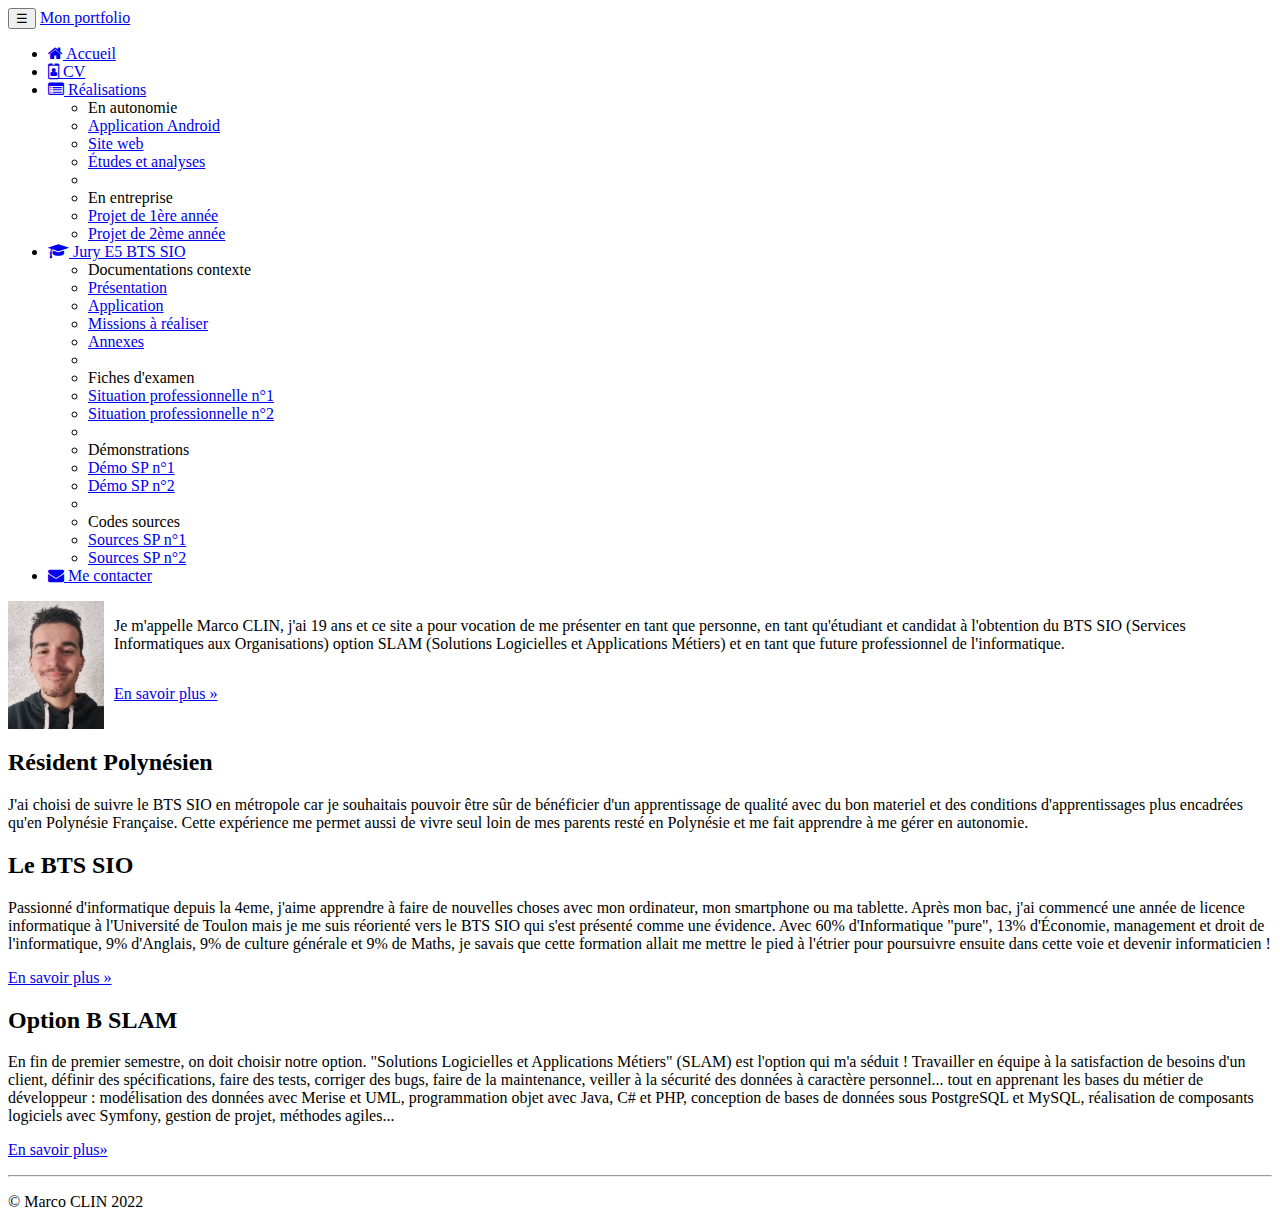
<file: index.html>
<!doctype html>
<html lang="fr">
    <head>
        <!-- Required meta tags -->
        <meta charset="utf-8">
        <meta name="viewport" content="width=device-width, initial-scale=1, shrink-to-fit=no">
        <meta name="description" content="Portfolio d’Amélia Pilou - BTS SIO SLAM">
        <meta name="author" content="Amélia Pilou">
        <!-- Bootstrap CSS -->
        <link rel="stylesheet"
              href="https://cdn.jsdelivr.net/npm/bootstrap@4.6.0/dist/css/bootstrap.min.css"
              integrity="sha384-B0vP5xmATw1+K9KRQjQERJvTumQW0nPEzvF6L/Z6nronJ3oUOFUFpCjEUQouq2+l"
              crossorigin="anonymous">
        <link href="https://maxcdn.bootstrapcdn.com/font-awesome/4.7.0/css/font-awesome.min.css"
              rel="stylesheet">
        <link href="css/accueil.css" rel="stylesheet">

        <title>Portfolio de Marco CLIN (BTS SIO 2022)</title>
        <link rel="icon" href="favicon.ico">
    </head>
    <body>
        

        <nav class="navbar navbar-dark bg-dark fixed-top navbar-expand-md">
            <div class="container">
                <button type="button" class="navbar-toggler" data-toggle="collapse"
                        data-target="#navbar" aria-controls="navbar">
                    <span class="sr-only">Navigation raccourcie</span>☰
                </button>
                <a class="navbar-brand" href="#">Mon portfolio</a>
                <div id="navbar" class="navbar-collapse collapse">
                    <ul class="nav navbar-nav">
                        <li class="active nav-item">
                            <a href="index.html" class="nav-link">
                                <span class="fa fa-home"></span> Accueil
                            </a>
                        </li>
                        <li class="nav-item">
                            <a href="page/cv.html" class="nav-link">
                                <span class="fa fa-id-badge"></span> CV
                            </a>
                        </li>
                        <li class="dropdown nav-item">
                            <a href="#" class="dropdown-toggle nav-link"
                               data-toggle="dropdown" role="button">
                                <span class="fa fa-list-alt"></span> Réalisations <span class="caret"></span>
                            </a>
                            <ul class="dropdown-menu" role="menu">
                                <li role="presentation" class="dropdown-header dropdown-item">
                                    En autonomie</li>
                                <li role="presentation" class="dropdown-item">
                                    <a role="menuitem" href="#">Application Android</a>
                                </li>
                                <li role="presentation" class="dropdown-item">
                                    <a role="menuitem" href="#">Site web</a>
                                </li>
                                <li role="presentation" class="dropdown-item">
                                    <a role="menuitem" href="#">Études et analyses</a>
                                </li>
                                <li role="presentation" class="dropdown-divider"></li>
                                <li role="presentation" class="dropdown-header dropdown-item">
                                    En entreprise</li>
                                <li role="presentation" class="dropdown-item">
                                    <a role="menuitem" href="#">Projet de 1ère année</a>
                                </li>
                                <li role="presentation" class="dropdown-item">
                                    <a role="menuitem" href="#">Projet de 2ème année</a>
                                </li>
                            </ul>
                        </li>

                        <li class="dropdown nav-item">
                            <a href="#" class="dropdown-toggle nav-link"
                               data-toggle="dropdown" role="button">
                                <span class="fa fa-graduation-cap"></span>
                                Jury E5 BTS SIO
                                <span class="caret"></span>
                            </a>
                            <ul class="dropdown-menu" role="menu">
                                <li class="dropdown-header dropdown-item" role="presentation">
                                    Documentations contexte</li>
                                <li role="presentation" class="dropdown-item">
                                    <a role="menuitem" href="#">Présentation</a></li>
                                <li role="presentation" class="dropdown-item">
                                    <a role="menuitem" href="#">Application</a></li>
                                <li role="presentation" class="dropdown-item">
                                    <a role="menuitem" href="#">Missions à réaliser</a></li>
                                <li role="presentation" class="dropdown-item">
                                    <a role="menuitem" href="#">Annexes</a></li>
                                <li role="presentation" class="dropdown-divider"></li>
                                <li role="presentation" class="dropdown-header dropdown-item">
                                    Fiches d'examen</li>
                                <li role="presentation" class="dropdown-item">
                                    <a role="menuitem" href="#">Situation professionnelle n°1</a></li>
                                <li role="presentation" class="dropdown-item">
                                    <a role="menuitem" href="#">Situation professionnelle n°2</a></li>
                                <li role="presentation" class="dropdown-divider"></li>
                                <li role="presentation" class="dropdown-header dropdown-item">
                                    Démonstrations</li>
                                <li role="presentation" class="dropdown-item">
                                    <a role="menuitem" href="#">Démo SP n°1</a></li>
                                <li role="presentation" class="dropdown-item">
                                    <a role="menuitem" href="#">Démo SP n°2</a></li>
                                <li role="presentation" class="dropdown-divider"></li>
                                <li role="presentation" class="dropdown-header dropdown-item">
                                    Codes sources</li>
                                <li role="presentation" class="dropdown-item">
                                    <a role="menuitem" href="#">Sources SP n°1</a></li>
                                <li role="presentation" class="dropdown-item">
                                    <a role="menuitem" href="#">Sources SP n°2</a></li>
                            </ul>
                        </li>
                        <li class="nav-item">
                            <a href="contacte.html" class="nav-link"><span class="fa fa-envelope"></span>
                                Me contacter
                            </a>
                        </li>
                    </ul>
                </div>
            </div>
        </nav>




        <div class="jumbotron">

            <div class="presentation">
                <img alt="photo de profil" src="images/MarcoClin.jpg">
                <div class="bio">
                    <p>Je m'appelle Marco CLIN, j'ai 19 ans et ce site a pour vocation de me présenter en tant que personne, en tant qu'étudiant et candidat à l'obtention du BTS SIO (Services Informatiques aux Organisations) option SLAM (Solutions Logicielles et Applications Métiers) et en tant que future professionnel de l'informatique.</p>



                    <p><a class="btn btn-primary brn-lg" href="https://www.onisep.fr/Ressources/Univers-Fo
                          rmation/Formations/Post-bac/bts-services-informatiques-aux-organisations-op
                          tion-b-solutions-logicielles-et-applications-metiers" target="_blank"
                          role="button">En savoir plus »</a>
                </div>
            </div>
        </div> <!-- Emplacement pour le contenu principal de la page -->




        <footer>
            <div class="container">
                <div class="row">
                    <div class="col-lg-4">
                        <h2>Résident Polynésien</h2>
                        <p>J'ai choisi de suivre le BTS SIO en métropole car je souhaitais pouvoir être sûr de bénéficier
                            d'un apprentissage de qualité avec du bon materiel et des conditions d'apprentissages plus encadrées
                            qu'en Polynésie Française.
                            Cette expérience me permet aussi de vivre seul loin de mes parents resté en Polynésie et me fait apprendre
                            à me gérer en autonomie.
                        </p>
                    </div>
                    <div class="col-lg-4">
                        <h2>Le BTS SIO</h2>
                        <p>Passionné d'informatique depuis la 4eme, j'aime apprendre à faire
                            de nouvelles choses avec mon ordinateur, mon smartphone ou ma tablette. Après mon bac, j'ai commencé
                            une année de licence informatique à l'Université de Toulon mais je me suis 
                            réorienté vers le BTS SIO qui s'est présenté comme une évidence. Avec 60% d'Informatique "pure", 13%
                            d'Économie, management et droit de l'informatique, 9% d'Anglais, 9% de culture
                            générale et 9% de Maths, je savais que cette formation allait me mettre le
                            pied à l'étrier pour poursuivre ensuite dans cette voie et devenir
                            informaticien !

                        </p>
                        <p><a class="btn btn-secondary" href="https://fr.wikipedia.org/wiki/Brevet_de_tec
                              hnicien_supérieur_-_Services_informatiques_aux_organisations"
                              target="_blank" role="button">En savoir plus »</a>
                        </p>
                    </div>
                    <div class="col-lg-4">
                        <h2>Option B SLAM</h2>
                        <p>En fin de premier semestre, on doit choisir notre option. "Solutions
                            Logicielles et Applications Métiers" (SLAM) est l'option qui m'a séduit&nbsp;!
                            Travailler en équipe à la satisfaction de besoins d'un client, définir des
                            spécifications, faire des tests, corriger des bugs, faire de la maintenance,
                            veiller à la sécurité des données à caractère personnel... tout en apprenant
                            les bases du métier de développeur : modélisation des données
                            avec Merise et UML, programmation objet avec Java, C# et PHP, conception
                            de bases de données sous PostgreSQL et MySQL, réalisation de
                            composants logiciels avec Symfony, gestion de projet, méthodes agiles...

                        </p>
                        <p><a class="btn btn-secondary" href="https://www.onisep.fr/Ressources/Univers-Fo
                              rmation/Formations/Post-bac/bts-services-informatiques-aux-organisations-op
                              tion-b-solutions-logicielles-et-applications-metiers" target="_blank"
                              role="button">En savoir plus»</a>
                        </p>
                    </div>
                </div>
                <hr>
                <p class="text-center" id="copyright">© Marco CLIN 2022</p>
            </div>
        </footer>


        <!-- Optional JavaScript; choose one of the two! -->
        <!-- Option 1: jQuery and Bootstrap Bundle (includes Popper) -->
        <script src="https://code.jquery.com/jquery-3.5.1.slim.min.js"
                integrity="sha384-DfXdz2htPH0lsSSs5nCTpuj/zy4C+OGpamoFVy38MVBnE+IbbVYUew+OrCXaRkfj"
        crossorigin="anonymous"></script>
        <script src="https://cdn.jsdelivr.net/npm/bootstrap@4.6.0/dist/js/bootstrap.bundle.min.js"
                integrity="sha384-Piv4xVNRyMGpqkS2by6br4gNJ7DXjqk09RmUpJ8jgGtD7zP9yug3goQfGII0yAns"
        crossorigin="anonymous"></script>
    </body>
</html>













<!-- Optional JavaScript; choose one of the two! -->
<!-- Option 1: jQuery and Bootstrap Bundle (includes Popper) -->
<script src="https://code.jquery.com/jquery-3.5.1.slim.min.js"
        integrity="sha384-DfXdz2htPH0lsSSs5nCTpuj/zy4C+OGpamoFVy38MVBnE+IbbVYUew+OrCXaRkfj"
crossorigin="anonymous"></script>
<script src="https://cdn.jsdelivr.net/npm/bootstrap@4.6.0/dist/js/bootstrap.bundle.min.js"
        integrity="sha384-Piv4xVNRyMGpqkS2by6br4gNJ7DXjqk09RmUpJ8jgGtD7zP9yug3goQfGII0yAns"
crossorigin="anonymous"></script>
</body>
</html>
</file>
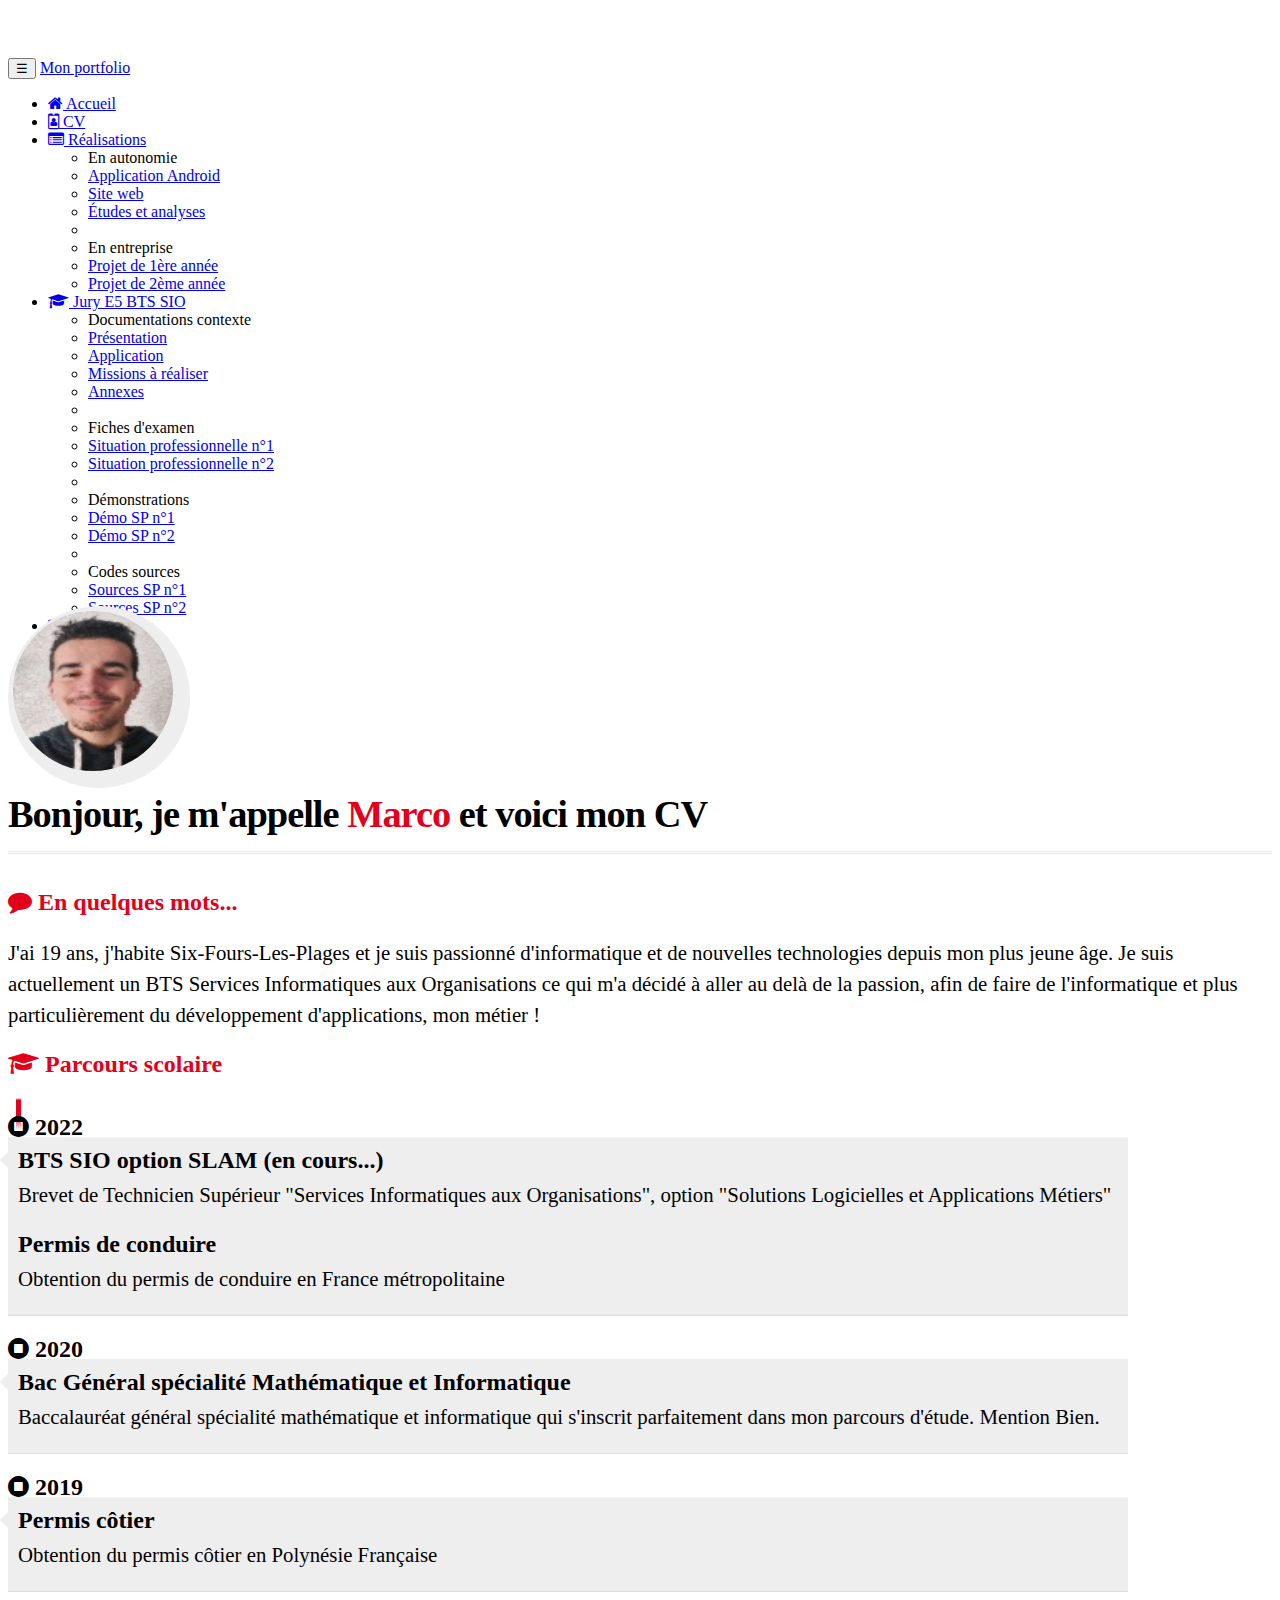
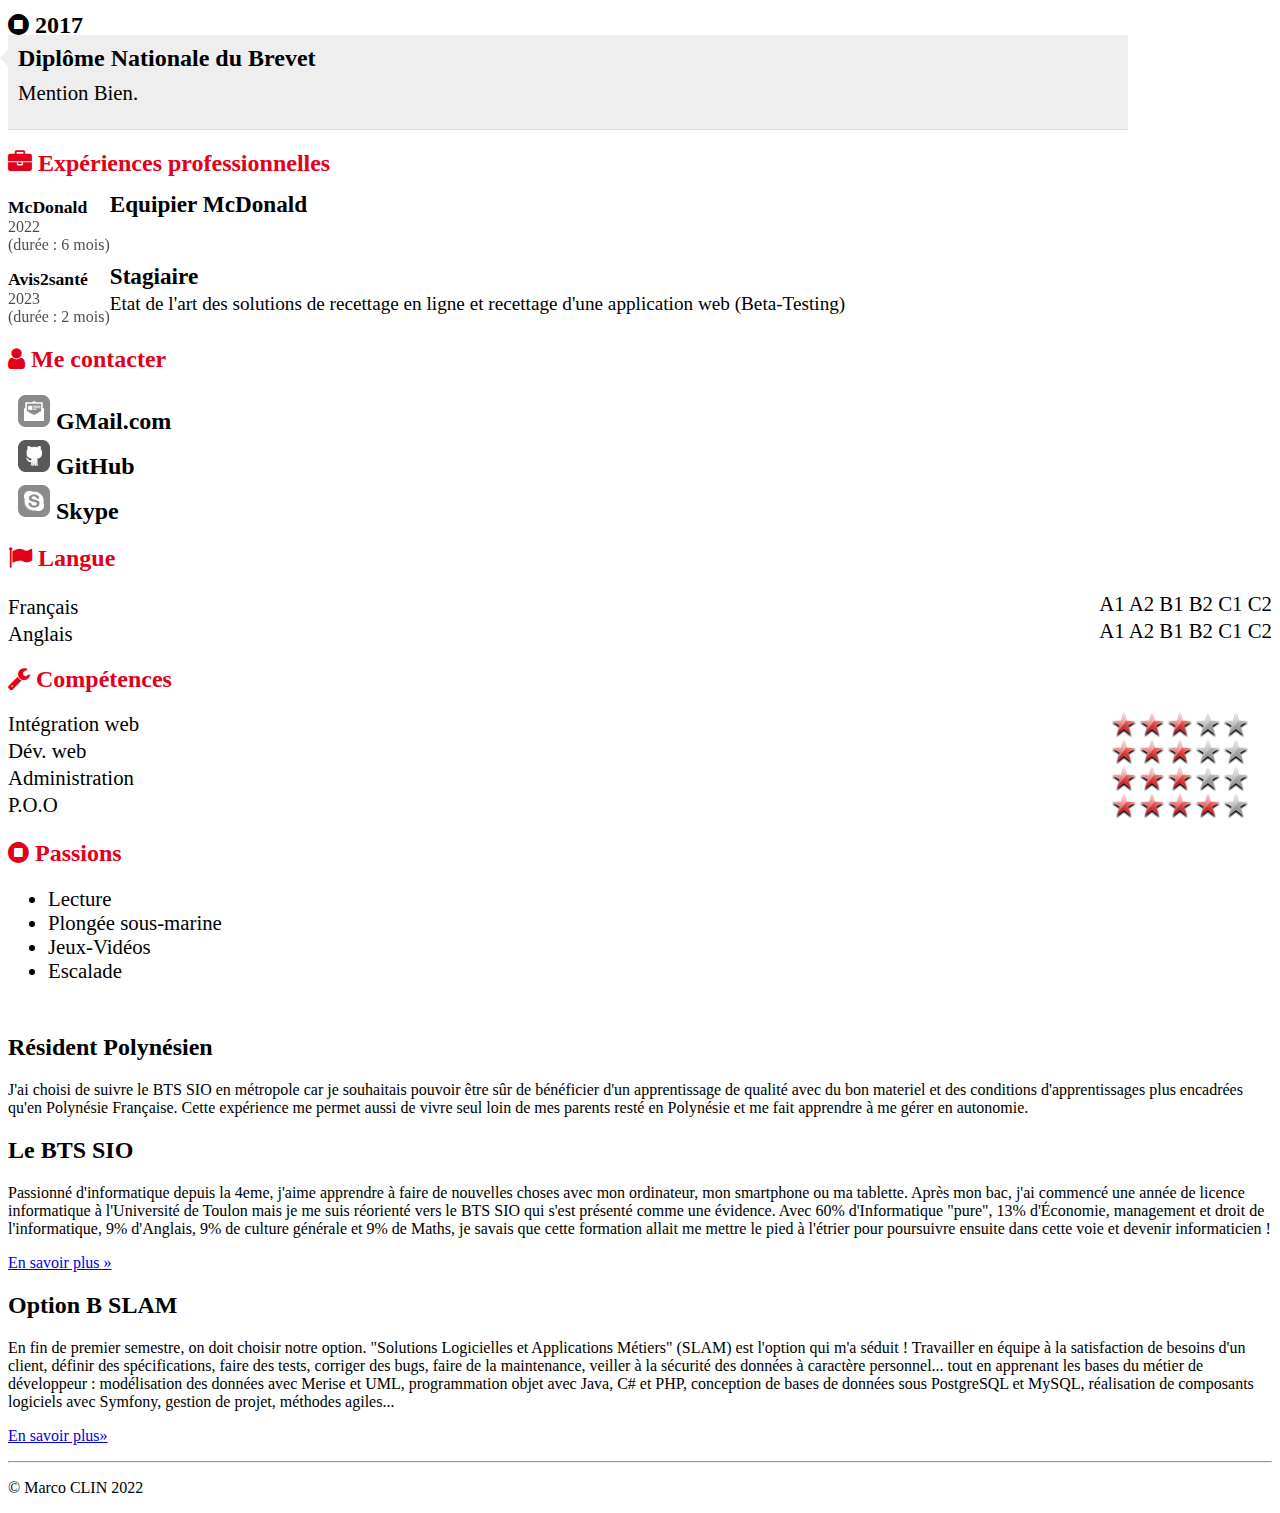
<file: page/cv.html>
<!doctype html>
<html lang="fr">
    <head>
        <!-- Required meta tags -->
        <meta charset="utf-8">
        <meta name="viewport" content="width=device-width, initial-scale=1, shrink-to-fit=no">
        <meta name="description" content="Portfolio d’Amélia Pilou - BTS SIO SLAM">
        <meta name="author" content="Amélia Pilou">
        <!-- Bootstrap CSS -->
        <link rel="stylesheet"
              href="https://cdn.jsdelivr.net/npm/bootstrap@4.6.0/dist/css/bootstrap.min.css"
              integrity="sha384-B0vP5xmATw1+K9KRQjQERJvTumQW0nPEzvF6L/Z6nronJ3oUOFUFpCjEUQouq2+l"
              crossorigin="anonymous">
        <title>Portfolio de Marco CLIN (BTS SIO 2022)</title>
        <link rel="icon" href="favicon.ico">
        <link href="https://maxcdn.bootstrapcdn.com/font-awesome/4.7.0/css/font-awesome.min.css"
              rel="stylesheet">
        <link rel="stylesheet" href="../css/cv.css">

    </head>
    <body>

        <nav class="navbar navbar-dark bg-dark fixed-top navbar-expand-md">
            <div class="container">
                <button type="button" class="navbar-toggler" data-toggle="collapse"
                        data-target="#navbar" aria-controls="navbar">
                    <span class="sr-only">Navigation raccourcie</span>☰
                </button>
                <a class="navbar-brand" href="#">Mon portfolio</a>
                <div id="navbar" class="navbar-collapse collapse">
                    <ul class="nav navbar-nav">
                        <li class="nav-item">
                            <a href="../index.html" class="nav-link">
                                <span class="fa fa-home"></span> Accueil
                            </a>
                        </li>
                        <li class="active nav-item">
                            <a href="cv.html" class="nav-link">
                                <span class="fa fa-id-badge"></span> CV
                            </a>
                        </li>
                        <li class="dropdown nav-item">
                            <a href="#" class="dropdown-toggle nav-link"
                               data-toggle="dropdown" role="button">
                                <span class="fa fa-list-alt"></span> Réalisations <span class="caret"></span>
                            </a>
                            <ul class="dropdown-menu" role="menu">
                                <li role="presentation" class="dropdown-header dropdown-item">
                                    En autonomie</li>
                                <li role="presentation" class="dropdown-item">
                                    <a role="menuitem" href="appliandroid.html">Application Android</a>
                                </li>
                                <li role="presentation" class="dropdown-item">
                                    <a role="menuitem" href="#">Site web</a>
                                </li>
                                <li role="presentation" class="dropdown-item">
                                    <a role="menuitem" href="#">Études et analyses</a>
                                </li>
                                <li role="presentation" class="dropdown-divider"></li>
                                <li role="presentation" class="dropdown-header dropdown-item">
                                    En entreprise</li>
                                <li role="presentation" class="dropdown-item">
                                    <a role="menuitem" href="#">Projet de 1ère année</a>
                                </li>
                                <li role="presentation" class="dropdown-item">
                                    <a role="menuitem" href="#">Projet de 2ème année</a>
                                </li>
                            </ul>
                        </li>
                        <li class="dropdown nav-item">
                            <a href="#" class="dropdown-toggle nav-link"
                               data-toggle="dropdown" role="button">
                                <span class="fa fa-graduation-cap"></span>
                                Jury E5 BTS SIO
                                <span class="caret"></span>
                            </a>
                            <ul class="dropdown-menu" role="menu">
                                <li class="dropdown-header dropdown-item" role="presentation">
                                    Documentations contexte</li>
                                <li role="presentation" class="dropdown-item">
                                    <a role="menuitem" href="#">Présentation</a></li>
                                <li role="presentation" class="dropdown-item">
                                    <a role="menuitem" href="#">Application</a></li>
                                <li role="presentation" class="dropdown-item">
                                    <a role="menuitem" href="#">Missions à réaliser</a></li>
                                <li role="presentation" class="dropdown-item">
                                    <a role="menuitem" href="#">Annexes</a></li>
                                <li role="presentation" class="dropdown-divider"></li>
                                <li role="presentation" class="dropdown-header dropdown-item">
                                    Fiches d'examen</li>
                                <li role="presentation" class="dropdown-item">
                                    <a role="menuitem" href="#">Situation professionnelle n°1</a></li>
                                <li role="presentation" class="dropdown-item">
                                    <a role="menuitem" href="#">Situation professionnelle n°2</a></li>
                                <li role="presentation" class="dropdown-divider"></li>
                                <li role="presentation" class="dropdown-header dropdown-item">
                                    Démonstrations</li>
                                <li role="presentation" class="dropdown-item">
                                    <a role="menuitem" href="#">Démo SP n°1</a></li>
                                <li role="presentation" class="dropdown-item">
                                    <a role="menuitem" href="#">Démo SP n°2</a></li>
                                <li role="presentation" class="dropdown-divider"></li>
                                <li role="presentation" class="dropdown-header dropdown-item">
                                    Codes sources</li>
                                <li role="presentation" class="dropdown-item">
                                    <a role="menuitem" href="#">Sources SP n°1</a></li>
                                <li role="presentation" class="dropdown-item">
                                    <a role="menuitem" href="#">Sources SP n°2</a></li>
                            </ul>
                        </li>
                        <li class="nav-item">
                            <a href="contacte.html" class="nav-link"><span class="fa fa-envelope"></span>
                                Me contacter
                            </a>
                        </li>
                    </ul>
                </div>
            </div>
        </nav>
        <div class="jumbotron"><div class="jumbotron">
                <div class="container">
                    <div class="row cadreCV">
                        <div id="cv-entete" class="text-center">
                            <div id="cv-photo">
                                <img src="../images/MarcoClin.jpg" alt="Ma photo d'identité">
                            </div>
                            <div id="cv-intro">
                                <h1>Bonjour, je m'appelle <span class="red">Marco</span> et voici mon CV</h1>
                            </div>    
                        </div>

                    </div>
                    <div class="row cadreCV">
                        <div class="col-xs-12 col-sm-7">
                            <!-- Partie gauche -->
                            <div class="rubrique clearfix">
                                <h2><span class="fa fa-comment"></span> En quelques mots...</h2>
                                <p>J'ai 19 ans, j'habite Six-Fours-Les-Plages et je suis passionné d'informatique et de
                                    nouvelles technologies depuis mon plus jeune âge. Je suis actuellement un
                                    BTS Services Informatiques aux Organisations ce qui m'a décidé à aller au
                                    delà de la passion, afin de faire de l'informatique et plus particulièrement
                                    du développement d'applications, mon métier&nbsp;!
                                </p>
                            </div>
                            <div class="rubrique clearfix">
                                <h2><span class="fa fa-graduation-cap"></span> Parcours scolaire</h2>
                                <ul id="parcours" class="clearfix">
                                    <li>
                                        <div class="date float-left">
                                            <span class="fa fa-stop-circle"></span>&nbsp;2022
                                        </div>
                                        <div class="details float-right">
                                            <h3>BTS SIO option SLAM (en cours...)</h3>
                                            <p>Brevet de Technicien Supérieur "Services Informatiques aux
                                                Organisations", option "Solutions Logicielles et Applications
                                                Métiers"</p>
                                            <h3>Permis de conduire</h3>
                                            <p>Obtention du permis de conduire en France métropolitaine</p>
                                        </div>
                                    </li>
                                    <li>
                                        <div class="date float-left">
                                            <span class="fa fa-stop-circle"></span>&nbsp;2020
                                        </div>
                                        <div class="details float-right">
                                            <h3>Bac Général spécialité Mathématique et Informatique</h3>
                                            <p>Baccalauréat général spécialité mathématique et informatique qui 
                                                s'inscrit parfaitement dans mon parcours d'étude.
                                                Mention Bien.</p>
                                        </div>
                                    </li>
                                    <li>
                                        <div class="date float-left">
                                            <span class="fa fa-stop-circle"></span>&nbsp;2019
                                        </div>
                                        <div class="details float-right">
                                            <h3>Permis côtier</h3>
                                            <p>Obtention du permis côtier en Polynésie Française</p>
                                        </div>
                                    </li>
                                    <li>
                                        <div class="date float-left">
                                            <span class="fa fa-stop-circle"></span>&nbsp;2017
                                        </div>
                                        <div class="details float-right">
                                            <h3>Diplôme Nationale du Brevet</h3>
                                            <p>Mention Bien.</p>
                                        </div>
                                    </li>
                                </ul>
                            </div>
                            <div class="rubrique clearfix">
                                <h2><span class="fa fa-briefcase"></span> Expériences professionnelles</h2>
                                <div class="experience clearfix">
                                    <div class="col-3">
                                        <div class="lieu">McDonald</div>
                                        <div class="date">2022 <br>(durée : 6 mois)</div>
                                    </div>
                                    <div class="col-9">
                                        <div class="profession">Equipier McDonald</div>
                                        <div class="details">
                                        </div>
                                    </div>
                                </div>
                                <div class="experience clearfix">
                                    <div class="col-3">
                                        <div class="lieu">Avis2santé</div>
                                        <div class="date">2023 <br>(durée : 2 mois)</div>
                                    </div>
                                    <div class="col-9">
                                        <div class="profession">Stagiaire</div>
                                        <div class="details">Etat de l'art des solutions de recettage en ligne et recettage d'une application web (Beta-Testing)
                                        </div>
                                    </div>
                                </div>

                            </div>
                        </div>
                        <div class="col-xs-12 col-sm-5">


                            <!-- Partie droite -->


                            <div class="rubrique clearfix">
                                <h2><span class="fa fa-user"></span> Me contacter</h2>
                                <div class="meContacter">
                                    <div class="details float-left">
                                        <a href="mailto:marcoetude@gmail.com?subject=Contact depuis le CV en ligne"
                                           title="Mail de Marco CLIN">
                                            <img class="contact-icon" src="../images/cv/mail-dreamstale47.png"
                                                 alt="Icone de mail"> GMail.com
                                        </a>
                                    </div>
                                </div>


                                <div class="meContacter">
                                    <div class="details float-left">
                                        <a href="https://github.com/M3rwin"
                                           title="Lien vers le profil GitHub de Marco CLIN">
                                            <img class="contact-icon" src="../images/cv/github2-dreamstale35.png"
                                                 alt="Icone de GitHub"> GitHub
                                        </a>
                                    </div>
                                </div>
                                <div class="meContacter">
                                    <div class="details float-left">
                                        <a href="https://join.skype.com/invite/MBkyxDsNyzNN"
                                           title="Lien vers le profil Skype d'Amélia Pilou">
                                            <img class="contact-icon" src="../images/cv/skype-dreamstale61.png"
                                                 alt="Icone de Skype"> Skype
                                        </a>
                                    </div>
                                </div>


                            </div>











                            <div id="langues" class="rubrique clearfix">
                                <h2><span class="fa fa-flag"></span> Langue</h2>
                                <div class="container">
                                    <div class="langue">Français</div>
                                    <div class="niveau">
                                        <span class="badge badge-dark">A1</span>
                                        <span class="badge badge-dark">A2</span>
                                        <span class="badge badge-dark">B1</span>
                                        <span class="badge badge-dark">B2</span>
                                        <span class="badge badge-dark">C1</span>
                                        <span class="badge badge-success">C2</span>
                                    </div>
                                </div>
                                <div class="container">
                                    <div class="langue">Anglais</div>
                                    <div class="niveau">
                                        <span class="badge badge-dark">A1</span>
                                        <span class="badge badge-dark">A2</span>
                                        <span class="badge badge-dark">B1</span>
                                        <span class="badge badge-dark">B2</span>
                                        <span class="badge badge-success">C1</span>
                                        <span class="badge badge-dark">C2</span>
                                    </div>
                                </div>
                                
                            </div>

                            <div id="competences" class="rubrique clearfix">
                                <h2><span class="fa fa-wrench"></span> Compétences</h2>
                                <div class="container">
                                    <div class="libelle">Intégration web</div>
                                    <div class="classement classement3"></div>
                                </div>
                                <div class="container">
                                    <div class="libelle">Dév. web</div>
                                    <div class="classement classement3"></div>
                                </div>
                                <div class="container">
                                    <div class="libelle">Administration</div>
                                    <div class="classement classement3"></div>
                                </div>
                                <div class="container">
                                    <div class="libelle">P.O.O</div>
                                    <div class="classement classement4"></div>
                                </div>
                            </div>




                            <div id="passions" class="rubrique clearfix">
                                <h2><span class="fa fa-stop-circle"></span> Passions</h2>
                                <div class="container">
                                    <ul>
                                        <li class="passion">
                                            <div class="libelle">Lecture</div>
                                        </li>
                                        <li class="passion">
                                            <div class="libelle">Plongée sous-marine</div>
                                        </li>
                                        <li class="passion">
                                            <div class="libelle">Jeux-Vidéos</div>
                                        </li>
                                        <li class="passion">
                                            <div class="libelle">Escalade</div>
                                        </li>
                                    </ul>

                                </div>
                            </div>


                        </div>                              
                    </div>
                </div>
            </div>













        </div> <!-- Emplacement pour le contenu principal de la page -->
        <footer>
            <div class="container">
                <div class="row">
                    <div class="col-lg-4">
                        <h2>Résident Polynésien</h2>
                        <p>J'ai choisi de suivre le BTS SIO en métropole car je souhaitais pouvoir être sûr de bénéficier
                            d'un apprentissage de qualité avec du bon materiel et des conditions d'apprentissages plus encadrées
                            qu'en Polynésie Française.
                            Cette expérience me permet aussi de vivre seul loin de mes parents resté en Polynésie et me fait apprendre
                            à me gérer en autonomie.
                        </p>
                    </div>
                    <div class="col-lg-4">
                        <h2>Le BTS SIO</h2>
                        <p>Passionné d'informatique depuis la 4eme, j'aime apprendre à faire
                            de nouvelles choses avec mon ordinateur, mon smartphone ou ma tablette. Après mon bac, j'ai commencé
                            une année de licence informatique à l'Université de Toulon mais je me suis 
                            réorienté vers le BTS SIO qui s'est présenté comme une évidence. Avec 60% d'Informatique "pure", 13%
                            d'Économie, management et droit de l'informatique, 9% d'Anglais, 9% de culture
                            générale et 9% de Maths, je savais que cette formation allait me mettre le
                            pied à l'étrier pour poursuivre ensuite dans cette voie et devenir
                            informaticien !

                        </p>
                        <p><a class="btn btn-secondary" href="https://fr.wikipedia.org/wiki/Brevet_de_tec
                              hnicien_supérieur_-_Services_informatiques_aux_organisations"
                              target="_blank" role="button">En savoir plus »</a>
                        </p>
                    </div>
                    <div class="col-lg-4">
                        <h2>Option B SLAM</h2>
                        <p>En fin de premier semestre, on doit choisir notre option. "Solutions
                            Logicielles et Applications Métiers" (SLAM) est l'option qui m'a séduit&nbsp;!
                            Travailler en équipe à la satisfaction de besoins d'un client, définir des
                            spécifications, faire des tests, corriger des bugs, faire de la maintenance,
                            veiller à la sécurité des données à caractère personnel... tout en apprenant
                            les bases du métier de développeur : modélisation des données
                            avec Merise et UML, programmation objet avec Java, C# et PHP, conception
                            de bases de données sous PostgreSQL et MySQL, réalisation de
                            composants logiciels avec Symfony, gestion de projet, méthodes agiles...

                        </p>
                        <p><a class="btn btn-secondary" href="https://www.onisep.fr/Ressources/Univers-Fo
                              rmation/Formations/Post-bac/bts-services-informatiques-aux-organisations-op
                              tion-b-solutions-logicielles-et-applications-metiers" target="_blank"
                              role="button">En savoir plus»</a>
                        </p>
                    </div>
                </div>
                <hr>
                <p class="text-center" id="copyright">© Marco CLIN 2022</p>
            </div>
        </footer>


        <!-- Optional JavaScript; choose one of the two! -->
        <!-- Option 1: jQuery and Bootstrap Bundle (includes Popper) -->
        <script src="https://code.jquery.com/jquery-3.5.1.slim.min.js"
                integrity="sha384-DfXdz2htPH0lsSSs5nCTpuj/zy4C+OGpamoFVy38MVBnE+IbbVYUew+OrCXaRkfj"
        crossorigin="anonymous"></script>
        <script src="https://cdn.jsdelivr.net/npm/bootstrap@4.6.0/dist/js/bootstrap.bundle.min.js"
                integrity="sha384-Piv4xVNRyMGpqkS2by6br4gNJ7DXjqk09RmUpJ8jgGtD7zP9yug3goQfGII0yAns"
        crossorigin="anonymous"></script>
    </body>
</html>
</file>
<file: css/accueil.css>
.bio{
    display: flex;
    flex-direction: column;
    margin-left: 10px;
}

.presentation{
    display: flex;
    flex-direction: row;
}

.bvn{
    margin-top: -50px;
}
</file>
<file: css/cv.css>
body {
    padding-top: 50px;
}
.cadreCV {
    padding-bottom: 15px;
    background: white;
}
/****************************************
* En-tête du CV
****************************************/
#cv-entete {
    margin-top: -45px;
    width: 100%;
}
#cv-photo {
    width: 172px;
    height: 172px;
    border-radius: 50%;
    overflow: hidden;
    padding: 5px;
    background: #eee;
    display: inline-block;
}
#cv-photo img {
    width: 160px;
    height: 160px;
    border-radius: 50%;
}
#cv-intro h1 {
    margin: 0;
    padding: 0;
    font-size: 2.4em;
    font-weight: 700;
    letter-spacing: -1px;
}
#cv-intro h1 span {
    color: rgb(226,0,26);
}
#cv-intro::after {
    background: url('images/ligne.png'); /* Dossier "images" est un sous-
     dossier de "css" (à créer) */
    width: 100%;
    height: 3px;
    margin-top: 15px;
    content: '';
    display: block;
}
/****************************************
* Rubriques
****************************************/
.rubrique {
    margin-bottom: 15px;
}
.rubrique h2 {
    color: rgb(226,0,26);
}
.rubrique h2::before{
    margin-right: 5px;
}
.rubrique p{
    font-size: 1.3em;
    line-height: 1.5em;
}
/******************************************
* Parcours scolaire
******************************************/
#parcours {
    margin-top: 20px;
    position: relative;
    padding: 1em 0;
    list-style: none;
}
#parcours::before {
    width: 5px;
    height: 100%;
    position: absolute;
    left: 7.8px;
    top: 0;
    display: block;
    background: linear-gradient(to bottom, #ffffff 0%,
        #E2001A 7%, #E2001A, #ffffff 100%);
    content:"";
}
#parcours li {
    width: 100%;
    z-index: 2;
    position: relative;
    float: left;
}
#parcours .date .glyphicon-record::before {
    background: #FFFFFF;
    color: #555;
}
#parcours .date {
    width: 75px;
    background-color: rgba(0, 0, 0, 0);
    font-size: 1.5em;
    font-weight: 700;
    display: inline-block;
}
#parcours .details {
    width: 325px;
    display: inline-block;
    background: #eee;
    position: relative;
    padding: 10px 10px 0 10px;
    border-bottom: 1px solid #ddd;
    margin: -4px -12px 20px 0;
}
#parcours .details::after {
    content: '';
    position: absolute;
    top: 15px;
    right: 0;
    left: -16px;
    height: 0;
    width: 0;
    border: solid transparent;
    border-right-color: #eee;
    border-width: 8px;
    pointer-events: none;
}
#parcours .details h3{
    font-size: 1.5em;
    margin: 0;
    padding: 0;
    font-weight: 700;
}
#parcours .details p{
    font-size: 1.3em;
    margin-top: 5px;
    padding: 0;
}
/* Pour empêcher la déformation du parcours scolaire selon la STA */
@media (min-width: 500px) {
    #parcours .date {
        width: 20%;
    }
    #parcours .details {
        width: 80%;
    }
}
@media (min-width: 768px) {
    #parcours .date {
        width: 25%;
    }
    #parcours .details {
        width: 75%;
    }
}
@media (min-width: 992px) {
    #parcours .date {
        width: 17%;
    }
    #parcours .details {
        width: 83%;
    }
}
@media (min-width: 1200px) {
    #parcours .date {
        width: 13%;
    }
    #parcours .details {
        width: 87%;
    }
}
/******************************************
* Expériences professionnelles
******************************************/
.experience {
    display:flex;
    margin-bottom: 15px;
}
.experience .lieu {
    font-size: 1.1em;
    font-weight: bold;
}
.experience .date {
    font-size: 1em;
    opacity: 0.7;
}
.experience .profession {
    font-size: 1.45em;
    font-weight: bold;
    margin-top: -6px;
}
.experience .details {
    font-size: 1.2em;
    line-height: 1.5em;
}

/******************************************
* Me contacter
******************************************/
.meContacter {
    clear: both;
}
.meContacter .details {
    width: 100%;
    margin-left: 10px;
    margin-top: 3px;
    font-size: 1.5em;
    font-weight: 700;
    justify-content: space-between;
}
.contact-icon {
    filter: grayscale(1);
    -webkit-filter: grayscale(1);
    -moz-filter: grayscale(1);
    -ms-filter: grayscale(1);
    -o-filter: grayscale(1);
    height: 32px;
    width: 32px;
    margin: 2px 0;
}
.meContacter a, .meContacter a:hover {
    text-decoration: none;
    color: black;
}
.meContacter a:hover>img {
    filter: grayscale(0);
    -webkit-filter: grayscale(0);
    -moz-filter: grayscale(0);
    -ms-filter: grayscale(0);
    -o-filter: grayscale(0);
}

#langues .container {
    display: flex;
    flex-direction: row;
    justify-content: space-between;
}
#langues .langue, #langues .niveau{
    font-size: 1.3em;
}
#langues .langue {
    padding-top: 3px;
}

/******************************************
* Compétences
******************************************/
#competences .container {
    display: flex;
    flex-direction: row;
    justify-content: space-between;
}
#competences .container .libelle {
    font-size: 1.3em;
}
#competences .container .classement {
    background: scroll transparent url(images/Red-Rating-Stars.png) no-repeat;
    width: 160px;
    height: 27px;
}
#competences .container .classement0 {
    background-position: 0 -142px;
}
#competences .container .classement1 {
    background-position: 0 -112px;
}
#competences .container .classement2 {
    background-position: 0 -84px;
}
#competences .container .classement3 {
    background-position: 0 -56px;
}
#competences .container .classement4 {
    background-position: 0 -28px;
}
#competences .container .classement5 {
    background-position: 0 0px;
}


/******************************************
* Passions
******************************************/


.passion{
    font-size: 1.3em;
}
</file>
